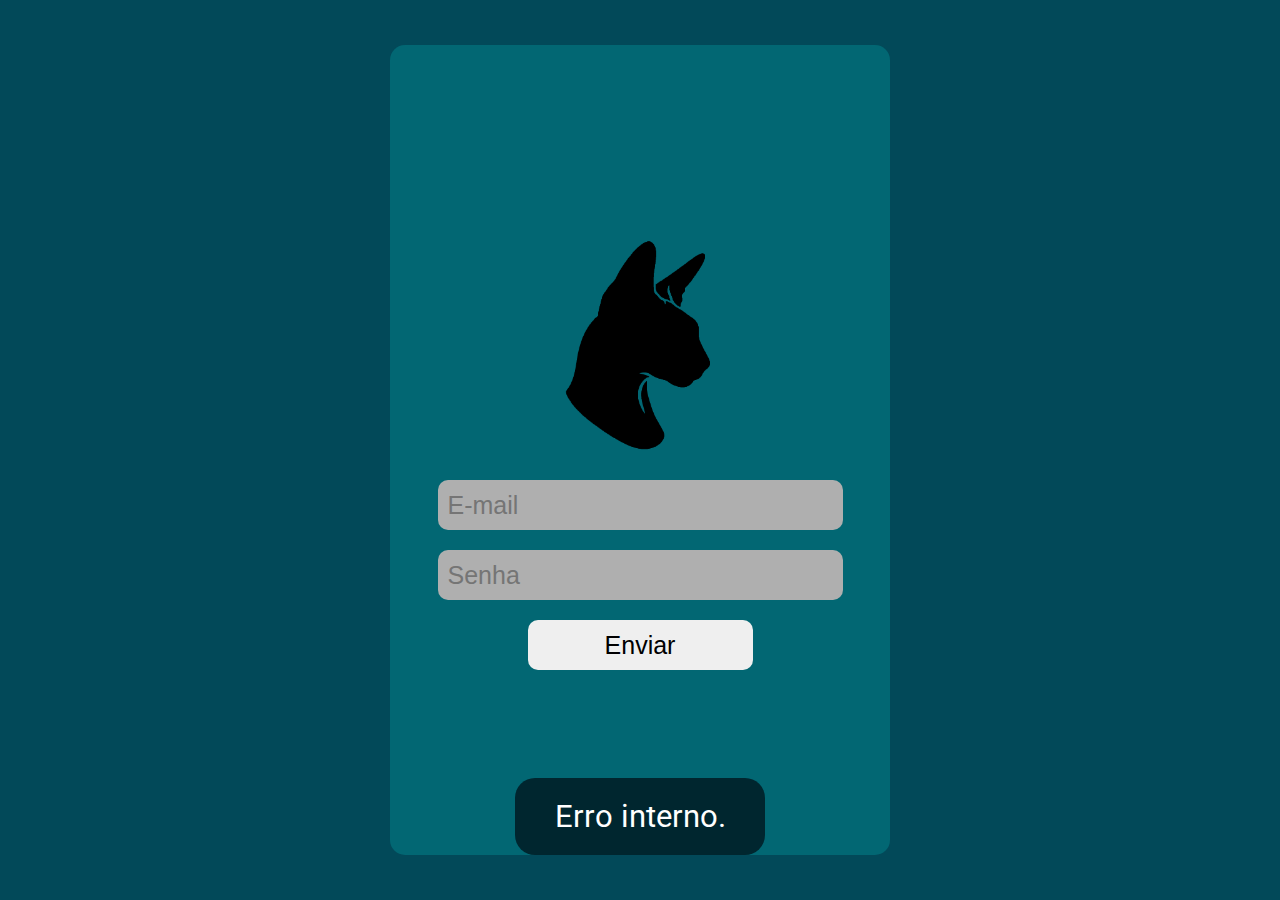
<file: index.html>
<!DOCTYPE html>
<html lang="pt-br">
<head>
    <meta charset="UTF-8">
    <meta name="viewport" content="width=device-width, initial-scale=1.0">
    <link rel="stylesheet" href="./assets/css/default.css">
    <link rel="stylesheet" href="./assets/css/mensagemAlerta.css">
    <link rel="stylesheet" href="./assets/css/loginStyle.css">
    <title> Login | Sphynx </title>
</head>
<body>
    <main>
        <div class="container-login">
            <img class="logo" src="./assets/img/logo.png" alt="Sphynx Logo">
            <form class="form" id="form">
                <input type="email" class="email-input" id="email-input" placeholder="E-mail" name="user" required>
                <input type="password" class="senha-input" id="senha-input" placeholder="Senha" name="password" required>
                <input type="submit" class="submit" id="submit" value="Enviar">
            </form>
        </div>
        <div id="mensagem" class="mensagem"></div>
    </main>
</body>
<script src="./assets/js/loginFunctions/loginScript.js" type="module"> </script>
</html>
</file>
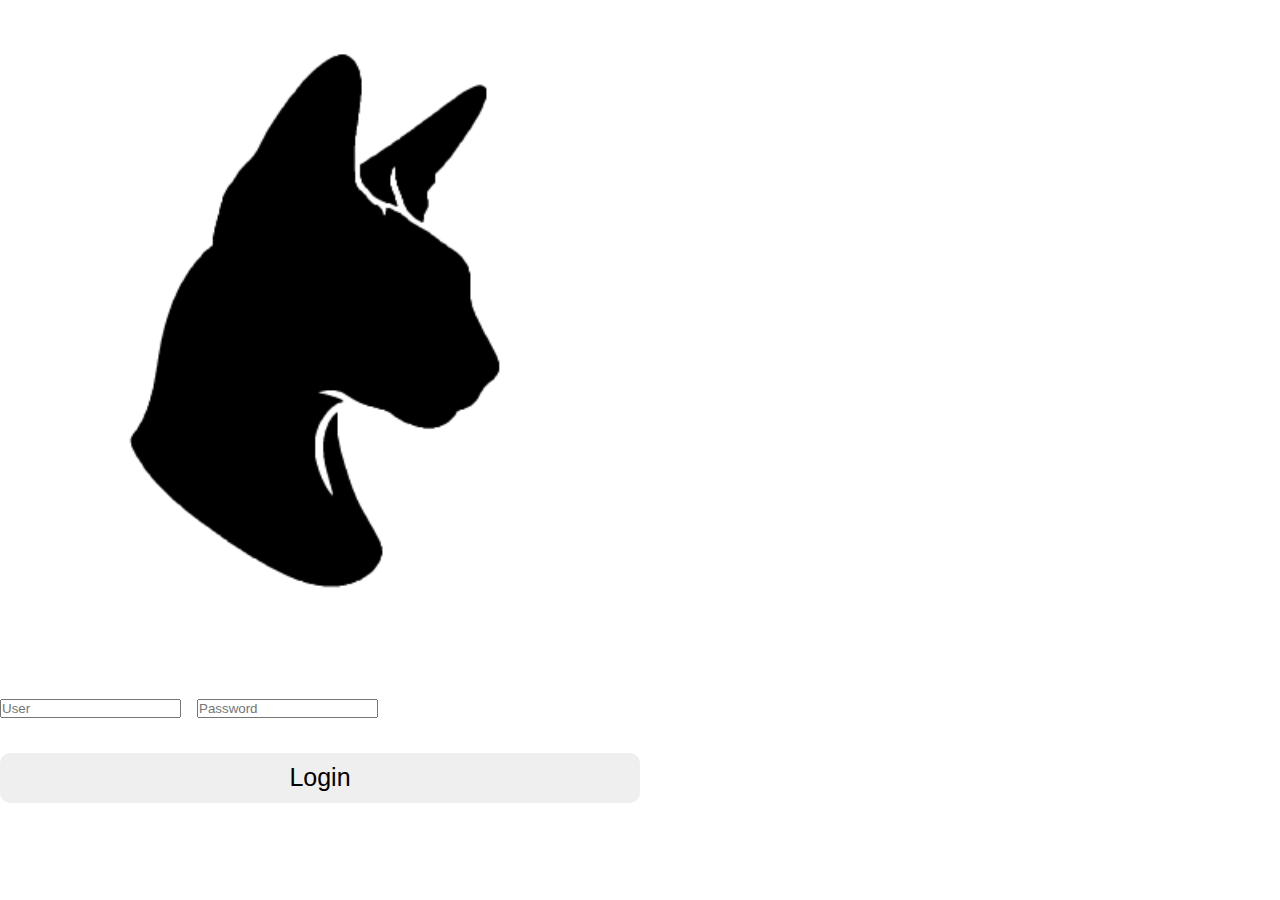
<file: pages/loginPage.html>
<!DOCTYPE html>
<html lang="pt-BR">
<head>
    <meta charset="UTF-8">
    <meta name="viewport" content="width=device-width, initial-scale=1.0">
    <link rel="stylesheet" href="../assets/css/default.css">
    <link rel="stylesheet" href="../assets/css/loginStyle.css">
    <title id="login-title"> Sphynx - Login </title>
</head>
<body>
    <section>
        <div class="login-container">
            <img class="logo" alt="logo" src="../assets/img/logo.png">
            <br>
            <p id="alert-login" class="alert-login"></p>
            <form id="form" method="POST">
                <div class="adjust-inputs">
                    <input type="text" class="user" id="input-user" name="user" placeholder="User" required>
                    <input type="password" class="password" id="password-user" name="password" placeholder="Password" minlength=4 required>
                </div>
                <input type="submit" class="submit" id="submit-login" value="Login">
            </form>
        </div>
    </section>
</body>
<script src="../assets/js/translate.js"> </script>
<script src="../assets/js/loginScript.js"> </script>
</html>
</file>
<file: assets/css/default.css>
@import url('https://fonts.googleapis.com/css2?family=Roboto:ital,wght@0,100;0,300;0,400;0,500;0,700;0,900;1,100;1,300;1,400;1,500;1,700;1,900&display=swap');

*{
    margin: 0;
    padding: 0;
    box-sizing: border-box;
}

:root{
    --cor-fundo: #024959;
    --cor-fundo-escura: #00262F;
    --cor-clara: #026773;
}

html{
    font-size: 62.5px;
    font-family: 'Roboto';
}

input:focus-visible, select:focus-visible{
    outline: none;
}

a{
    text-decoration: none;
    list-style-type: none;
    list-style: none;
}
</file>
<file: assets/css/mensagemAlerta.css>
.mensagem {
  visibility: hidden;
  display: flex;
  align-items: center;
  justify-content: center;
  min-width: 250px;
  margin-left: -125px;
  background-color: var(--cor-fundo-escura);
  color: white;
  text-align: center;
  border-radius: 20px;
  padding: 20px;
  position: fixed;
  z-index: 1;
  left: 50%;
  bottom: 5%;
  font-size: 0.5rem;
}
  
.show {
  visibility: visible;
  animation: fadein 1s, fadeout 1s 2s;
}

@keyframes fadein {
  from {bottom: 0; opacity: 0;}
  to {bottom: 30px; opacity: 1;}
}

@keyframes fadeout {
  from {bottom: 30px; opacity: 1;}
  to {bottom: 0; opacity: 0;}
}
</file>
<file: assets/css/loginStyle.css>
main{
    position: relative;
    display: flex;
    width: 100%;
    height: 100vh;
    align-items: center;
    justify-content: center;
    background-color: var(--cor-fundo);
}

.container-login{
    position: relative;
    display: flex;
    flex-direction: column;
    width: 500px;
    height: 90%;
    background-color: var(--cor-clara);
    border-radius: 15px;
    align-items: center;
    justify-content: center;
}

.logo{
    width: 50%;
}

.form{
    display: flex;
    flex-direction: column;
    width: 90%;
    align-items: center;
    justify-content: center;
}

.email-input, .senha-input{
    background-color: rgb(175, 175, 175);
    height: 50px;
    width: 90%;
    border-radius: 10px;
    border: 0;
    padding: 10px 10px;
    font-size: 0.4rem;
    margin: 10px 0;
    transition: .5s;
}

.email-input:focus, .senha-input:focus{
    background-color: white;
}

.submit{
    height: 50px;
    border-radius: 10px;
    border: 0;
    padding: 10px 10px;
    font-size: 0.4rem;
    margin: 10px 0;
    width: 50%;
    cursor: pointer;
    transition: .5s;
}

.submit:hover{
    background-color: var(--cor-fundo);
    color: white;
    transform: scale(105%);
}

@media (max-width: 550px){
    .container-login{
        width: 90%;
    }

    .logo{
        width: 80%;
    }
}
</file>
